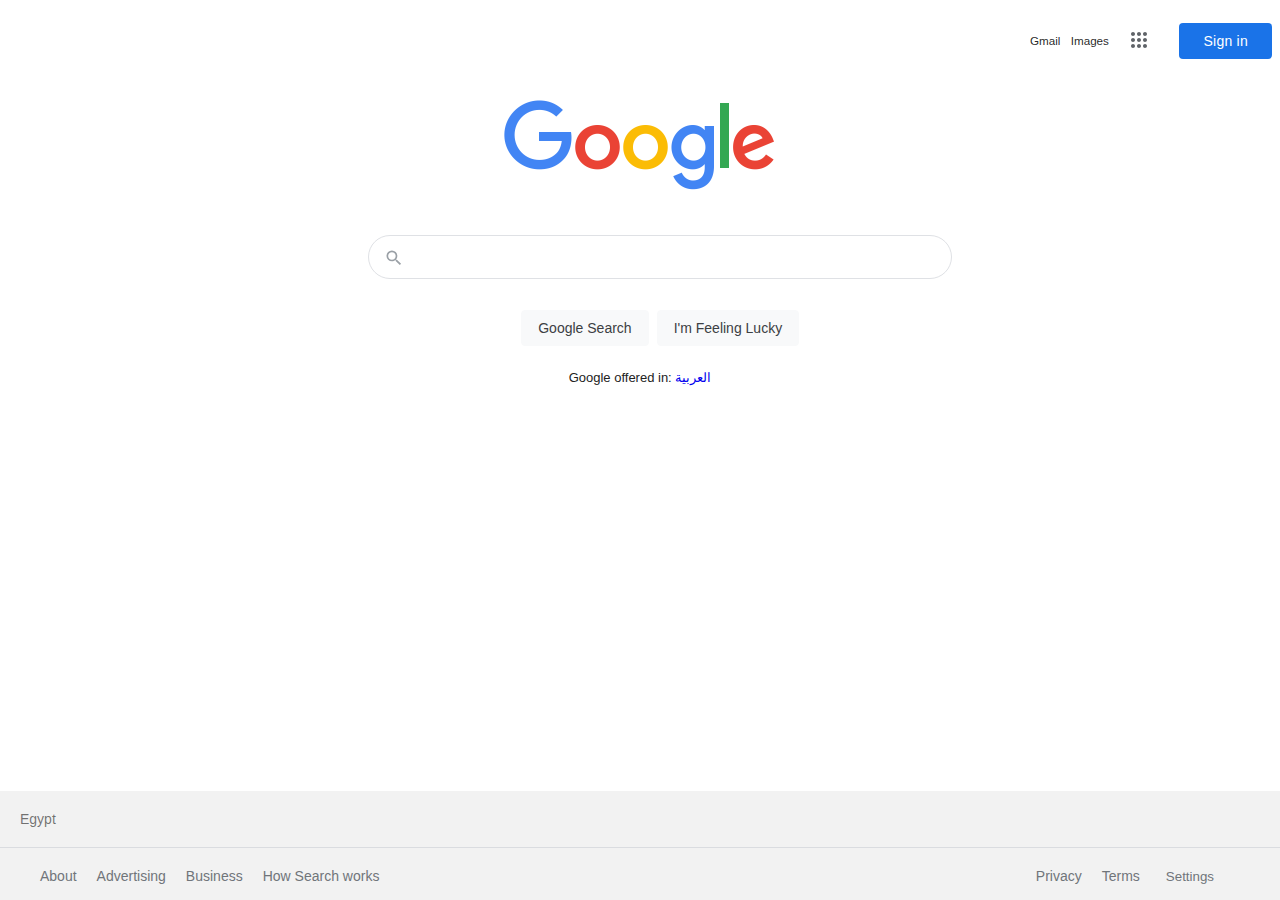
<file: index.html>
<!DOCTYPE html>
<html lang="en">

<head>
	<meta charset="UTF-8">
	<title>Google</title>
	<link rel="stylesheet" href="style.css">
	<link rel="icon" type="image/png" sizes="32x32" href="images/favicon.png">
</head>

<body>
	<div class="container">
		<nav class="google-nav">
			<div class="row">
				<div><a href="#">Gmail</a></div>
				<div><a href="images.html">Images</a></div>
				<div><a title="Google apps" href="#"><svg class="other-services" focusable="false" viewBox="0 0 24 24"><path d="M6,8c1.1,0 2,-0.9 2,-2s-0.9,-2 -2,-2 -2,0.9 -2,2 0.9,2 2,2zM12,20c1.1,0 2,-0.9 2,-2s-0.9,-2 -2,-2 -2,0.9 -2,2 0.9,2 2,2zM6,20c1.1,0 2,-0.9 2,-2s-0.9,-2 -2,-2 -2,0.9 -2,2 0.9,2 2,2zM6,14c1.1,0 2,-0.9 2,-2s-0.9,-2 -2,-2 -2,0.9 -2,2 0.9,2 2,2zM12,14c1.1,0 2,-0.9 2,-2s-0.9,-2 -2,-2 -2,0.9 -2,2 0.9,2 2,2zM16,6c0,1.1 0.9,2 2,2s2,-0.9 2,-2 -0.9,-2 -2,-2 -2,0.9 -2,2zM12,8c1.1,0 2,-0.9 2,-2s-0.9,-2 -2,-2 -2,0.9 -2,2 0.9,2 2,2zM18,14c1.1,0 2,-0.9 2,-2s-0.9,-2 -2,-2 -2,0.9 -2,2 0.9,2 2,2zM18,20c1.1,0 2,-0.9 2,-2s-0.9,-2 -2,-2 -2,0.9 -2,2 0.9,2 2,2z"></path></svg></a></div>
				<div><a class="signin-btn" href="#">Sign in</a></div>
			</div>
		</nav>
		<main class="search-box">
			<div class="row">
				<div class="logo-container">
					<img src="images/google_search_logo.png" alt="Google logo" srcset="">
				</div>
				<form action="https://google.com/search" method="GET">
					<div class="search-input-container">
						<input type="text" name="q" autofocus>
						<span class="gray-search-btn">
							<svg focusable="false" xmlns="http://www.w3.org/2000/svg" viewBox="0 0 24 24">
								<path
									d="M15.5 14h-.79l-.28-.27A6.471 6.471 0 0 0 16 9.5 6.5 6.5 0 1 0 9.5 16c1.61 0 3.09-.59 4.23-1.57l.27.28v.79l5 4.99L20.49 19l-4.99-5zm-6 0C7.01 14 5 11.99 5 9.5S7.01 5 9.5 5 14 7.01 14 9.5 11.99 14 9.5 14z">
								</path>
							</svg>
						</span>
					</div>
					<div class="submit-btns-container">
						<input type="submit" name="btnK" value="Google Search">
						<input type="submit" name="btnI" value="I'm Feeling Lucky">
					</div>
				</form>
				<div class="language-switching-container">
					<p>Google offered in: <span><a href="#">العربية</a></span></p>
				</div>
			</div>
		</main>
		<footer class="more-stuff">
			<div class="country">
				<div class="country-name">
					Egypt
				</div>
			</div>
			<div class="info">
				<div>
					<ul class="unstyled">
						<li><a href="#">About</a></li>
						<li><a href="#">Advertising</a></li>
						<li><a href="#">Business</a></li>
						<li><a href="#">How Search works</a></li>
					</ul>
				</div>
				<div>
					<ul class="unstyled">
						<li><a href="#">Privacy</a></li>
						<li><a href="#">Terms</a></li>
						<li>
							<div class="menu-container">
								<ul class="menu unstyled">
									<li><a href="#">Search settings</a></li>
									<li><a href="advanced.html">Advanced search</a></li>
									<li><a href="#">Your data in Search</a></li>
									<li><a href="#">Search history</a></li>
									<li><a href="#">Search help</a></li>
									<li><a href="#">Send feedback</a></li>
								</ul>
								<button class="settings-btn" type="button" role="button">Settings</button>
							</div>
						</li>
					</ul>
				</div>
			</div>
		</footer>
	</div>
	<script>
		let showMenuBtn = document.querySelector(".settings-btn");
		let menu = document.querySelector(".menu");
		
		showMenuBtn.addEventListener("click", ()=> {
			if (menu.style.display == "none" || menu.style.display == "") {

				menu.style.display = "block";
			}
			else {
				menu.style.display = "none";
			}
		});
	</script>
</body>

</html>
</file>
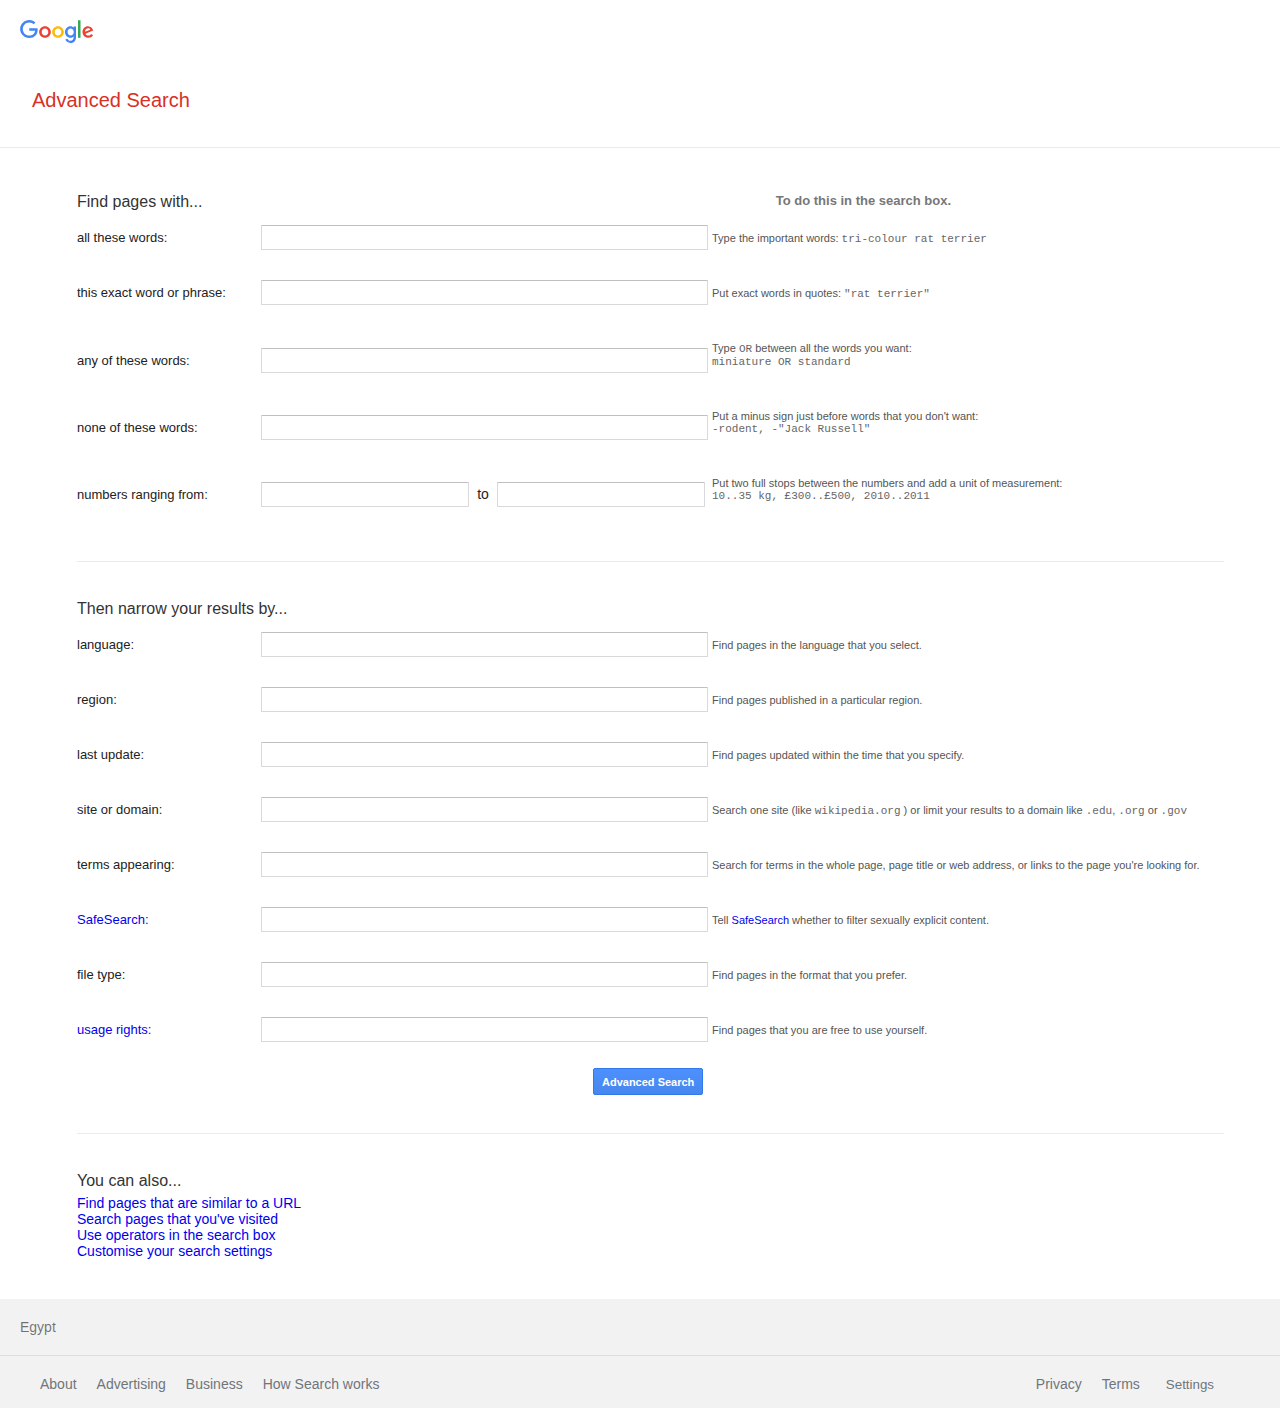
<file: advanced.html>
<!DOCTYPE html>
<html lang="en">

<head>
	<meta charset="UTF-8">
	<title>Google</title>
	<link rel="stylesheet" href="style.css">
	<link rel="icon" type="image/png" sizes="32x32" href="/images/favicon.png">
</head>

<body>
	<div class="container dflex">
		<div class="page-row small-logo" style="padding: 20px;">
			<span class="logo"></span>
		</div>
		<div class="form-container">
			<div class="page-row">
				<h2 class="head-text">Advanced Search</h2>
			</div>
		</div>
		<div class="page-row">
			<div class="separator"></div>
		</div>
		<div class="form-container">
			<div class="page-row">
				<form action="https://google.com/search" method="GET">
					<div class="page-row main-row dflex">
						<div class="inner-col text-col left">Find pages with...</div>
						<div class="inner-col" style="width: 50%;"></div>
						<div class="inner-col how-col right">To do this in the search box.</div>
					</div>
					<div class="main-row">
						<div class="elements-row dinlin-block">
							<div class="inner-col text-col">all these words:</div>
							<div class="inner-col input-col"><input class="full-input" type="text" name="as_q" id=""></div>
							<div class="inner-col how-col"><p>Type the important words: <span class="special-text">tri-colour rat terrier</span></p></div>
						</div>
						<div class="elements-row dinlin-block">
							<div class="inner-col text-col">this exact word or phrase:</div>
							<div class="inner-col input-col"><input class="full-input" type="text" name="as_epq" id=""></div>
							<div class="inner-col how-col"><p>Put exact words in quotes: <span class="special-text">"rat terrier"</span></p></div>
						</div>
						<div class="elements-row dinlin-block">
							<div class="inner-col text-col">any of these words:</div>
							<div class="inner-col input-col"><input class="full-input" type="text" name="as_oq" id=""></div>
							<div class="inner-col how-col"><p>Type <span class="special-text">OR</span> between all the words you want: <br> <span class="special-text">miniature OR standard</span></p></div>
						</div>
						<div class="elements-row dinlin-block">
							<div class="inner-col text-col">none of these words:</div>
							<div class="inner-col input-col"><input class="full-input" type="text" name="as_eq" id=""></div>
							<div class="inner-col how-col"><p>Put a minus sign just before words that you don't want: <br> <span class="special-text">-rodent, -"Jack Russell"</span></p></div>
						</div>
						<div class="elements-row dinlin-block">
							<div class="inner-col text-col">numbers ranging from:</div>
							<div class="inner-col input-col-special">
								<div class="from dinlin-block"><input class="full-input-spacial" type="text" name="" id=""></div> 
								<span class="between">to</span> 
								<div class="to dinlin-block"><input class="full-input-spacial" type="text" name="" id=""></div>
							</div>
							<div class="inner-col how-col"><p>Put two full stops between the numbers and add a unit of measurement: <br> <span class="special-text">10..35 kg, £300..£500, 2010..2011</span></p></div>
						</div>
					</div>
					<div class="page-row">
						<div class="separator-margin"></div>
					</div>
					<div class="page-row main-row dflex">
						<div class="inner-col text-col left">Then narrow your results by...</div>
						<div class="inner-col" style="width: 50%;"></div>
						<div class="inner-col how-col right"></div>
					</div>
					<div class="main-row">
						<div class="elements-row dinlin-block">
							<div class="inner-col text-col"> language:</div>
							<div class="inner-col input-col"><input class="full-input" type="text" name="" id=""></div>
							<div class="inner-col how-col"><p>Find pages in the language that you select.</p></div>
						</div>
						<div class="elements-row dinlin-block">
							<div class="inner-col text-col"> region:</div>
							<div class="inner-col input-col"><input class="full-input" type="text" name="" id=""></div>
							<div class="inner-col how-col"><p>Find pages published in a particular region.</p></div>
						</div>
						<div class="elements-row dinlin-block">
							<div class="inner-col text-col">last update:</div>
							<div class="inner-col input-col"><input class="full-input" type="text" name="" id=""></div>
							<div class="inner-col how-col"><p>Find pages updated within the time that you specify.</p></div>
						</div>
						<div class="elements-row dinlin-block">
							<div class="inner-col text-col">site or domain:</div>
							<div class="inner-col input-col"><input class="full-input" type="text" name="" id=""></div>
							<div class="inner-col how-col"><p>Search one site (like <span class="special-text">wikipedia.org</span> ) or limit your results to a domain like <span class="special-text">.edu</span>, <span class="special-text">.org</span> or <span class="special-text">.gov</span></p></div>
						</div>
						<div class="elements-row dinlin-block">
							<div class="inner-col text-col">terms appearing:</div>
							<div class="inner-col input-col"><input class="full-input" type="text" name="" id=""></div>
							<div class="inner-col how-col"><p>Search for terms in the whole page, page title or web address, or links to the page you're looking for.</p></div>
						</div>
						<div class="elements-row dinlin-block">
							<div class="inner-col text-col"><a class = "no-underline" href="https://support.google.com/websearch/answer/510?p=adv_safesearch&hl=en&visit_id=637683499094584978-2471293962&rd=1">SafeSearch:</a></div>
							<div class="inner-col input-col"><input class="full-input" type="text" name="" id=""></div>
							<div class="inner-col how-col"><p>Tell <a class = "no-underline" href="https://support.google.com/websearch/answer/510?p=adv_safesearch&hl=en&visit_id=637683499094584978-2471293962&rd=1">SafeSearch</a> whether to filter sexually explicit content.</p></div>
						</div>
						<div class="elements-row dinlin-block">
							<div class="inner-col text-col">file type:</div>
							<div class="inner-col input-col"><input class="full-input" type="text" name="" id=""></div>
							<div class="inner-col how-col"><p>Find pages in the format that you prefer.</p></div>
						</div>
						<div class="elements-row dinlin-block">
							<div class="inner-col text-col"><a class = "no-underline" href="https://support.google.com/websearch/answer/29508?p=ws_images_usagerights&hl=en&visit_id=637683499094584978-2471293962&rd=1">usage rights:</a></div>
							<div class="inner-col input-col"><input class="full-input" type="text" name="" id=""></div>
							<div class="inner-col how-col"><p>Find pages that you are free to use yourself.</p></div>
						</div>
						<div class="page-row main-row dflex">
							<div class="inner-col" style="width: 45%;"></div>
							<div class="inner-col" style="text-align: right;"><input class="advance-submit" type="submit" value="Advanced Search"></div>
							<div class="inner-col"><input name = "tbs" type="hidden" value=""></div>
							<div class="inner-col"></div>
						</div>
					</div>
					<div class="page-row">
						<div class="separator-margin"></div>
					</div>
					<div class="page-row main-row dflex">
						<div class="inner-col text-col left">You can also...</div>
					</div>
					<div class="page-row main-row dblock">
						<div><a class = "no-underline" href="https://support.google.com/websearch/answer/2466433?visit_id=637683499094584978-2471293962&p=adv_pages_similar&hl=en&rd=1">Find pages that are similar to a URL</a></div>
						<div><a class = "no-underline" href="https://support.google.com/websearch/answer/54068?p=adv_pages_visited&hl=en&visit_id=637683499094584978-2471293962&rd=1">Search pages that you've visited</a></div>
						<div><a class = "no-underline" href="https://support.google.com/websearch/answer/2466433?visit_id=637683499094584978-2471293962&p=adv_operators&hl=en&rd=1">Use operators in the search box</a></div>
						<div><a class = "no-underline" href="https://www.google.com/preferences">Customise your search settings</a></div>
					</div>
				</form>
			</div>
		</div>
		<div class="page-row" style="margin: 40px 0px 0px 0px;">
			<footer class="more-stuff reset-position">
				<div class="country">
					<div class="country-name">
						Egypt
					</div>
				</div>
				<div class="info">
					<div>
						<ul class="unstyled">
							<li><a href="#">About</a></li>
							<li><a href="#">Advertising</a></li>
							<li><a href="#">Business</a></li>
							<li><a href="#">How Search works</a></li>
						</ul>
					</div>
					<div>
						<ul class="unstyled">
							<li><a href="#">Privacy</a></li>
							<li><a href="#">Terms</a></li>
							<li>
								<div class="menu-container">
									<ul class="menu unstyled">
										<li><a href="#">Search settings</a></li>
										<li><a href="advanced.html">Advanced search</a></li>
										<li><a href="#">Your data in Search</a></li>
										<li><a href="#">Search history</a></li>
										<li><a href="#">Search help</a></li>
										<li><a href="#">Send feedback</a></li>
									</ul>
									<button class="settings-btn" type="button" role="button">Settings</button>
								</div>
							</li>
						</ul>
					</div>
				</div>
			</footer>
		</div>
	</div>
</body>
</html>
</file>
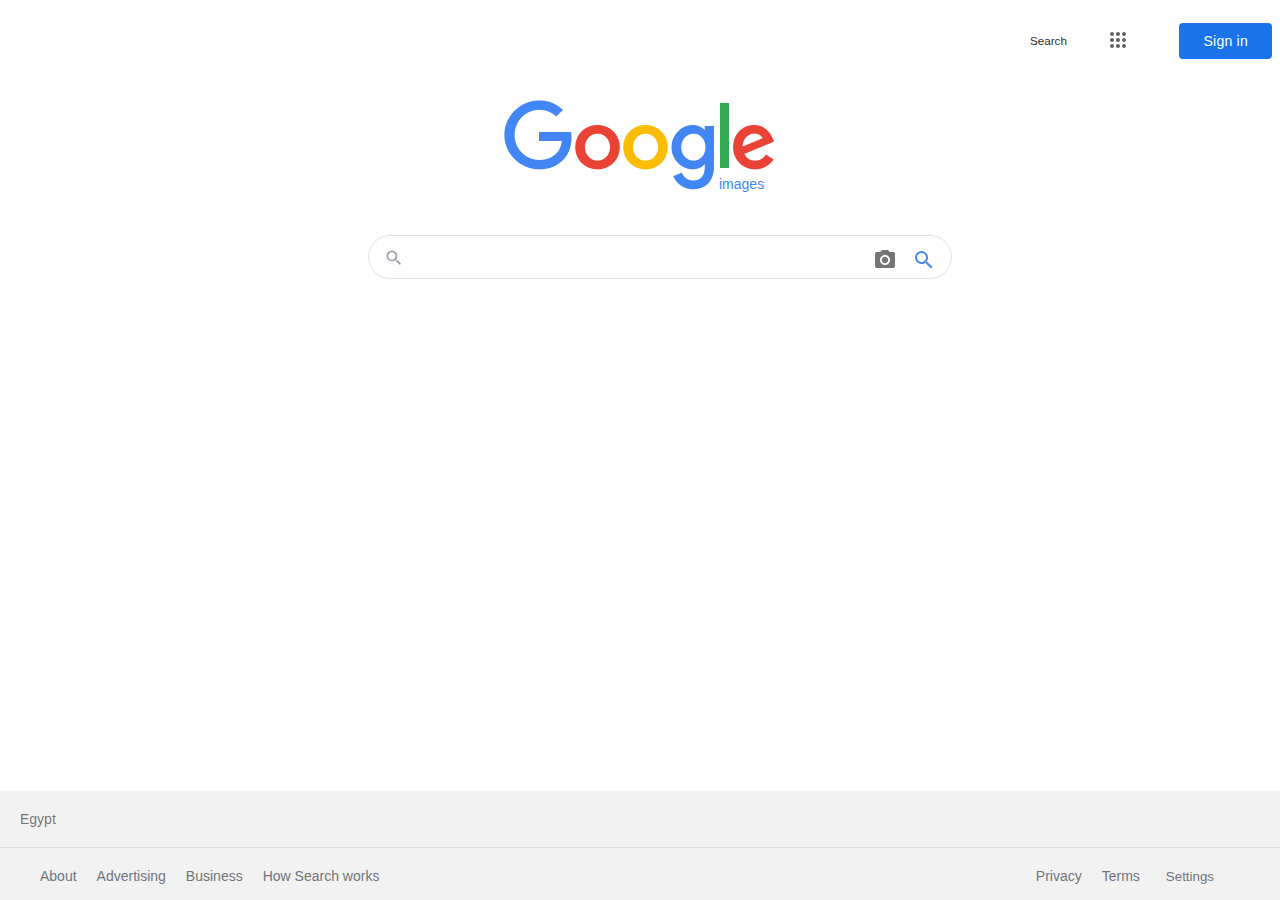
<file: images.html>
<!DOCTYPE html>
<html lang="en">

<head>
	<meta charset="UTF-8" />
	<title>Google Images</title>
	<link rel="stylesheet" href="style.css" />
	<link rel="icon" type="image/png" sizes="32x32" href="/images/favicon.png" />
</head>

<body>
	<div class="container">
		<nav class="google-nav">
			<div class="row">
				<div><a href="index.html">Search</a></div>
				<div><a title="Google apps" href="#"><svg class="other-services" focusable="false" viewBox="0 0 24 24"><path d="M6,8c1.1,0 2,-0.9 2,-2s-0.9,-2 -2,-2 -2,0.9 -2,2 0.9,2 2,2zM12,20c1.1,0 2,-0.9 2,-2s-0.9,-2 -2,-2 -2,0.9 -2,2 0.9,2 2,2zM6,20c1.1,0 2,-0.9 2,-2s-0.9,-2 -2,-2 -2,0.9 -2,2 0.9,2 2,2zM6,14c1.1,0 2,-0.9 2,-2s-0.9,-2 -2,-2 -2,0.9 -2,2 0.9,2 2,2zM12,14c1.1,0 2,-0.9 2,-2s-0.9,-2 -2,-2 -2,0.9 -2,2 0.9,2 2,2zM16,6c0,1.1 0.9,2 2,2s2,-0.9 2,-2 -0.9,-2 -2,-2 -2,0.9 -2,2zM12,8c1.1,0 2,-0.9 2,-2s-0.9,-2 -2,-2 -2,0.9 -2,2 0.9,2 2,2zM18,14c1.1,0 2,-0.9 2,-2s-0.9,-2 -2,-2 -2,0.9 -2,2 0.9,2 2,2zM18,20c1.1,0 2,-0.9 2,-2s-0.9,-2 -2,-2 -2,0.9 -2,2 0.9,2 2,2z"></path></svg></a></div>
				<div><a class="signin-btn" href="#">Sign in</a></div>
			</div>
		</nav>
		<main class="search-box">
			<div class="row">
				<div class="logo-container">
					<div class="logo">
						<img src="images/google_search_logo.png" alt="Google logo" srcset="">
						<span class="text-under-logo">images</span>
					</div>
				</div>
				<form action="http://images.google.com/images" method="GET">
					<div class="search-input-container">
						<input type="text" name="q" autofocus>
						<span class="gray-search-btn">
							<svg focusable="false" xmlns="http://www.w3.org/2000/svg" viewBox="0 0 24 24">
								<path
									d="M15.5 14h-.79l-.28-.27A6.471 6.471 0 0 0 16 9.5 6.5 6.5 0 1 0 9.5 16c1.61 0 3.09-.59 4.23-1.57l.27.28v.79l5 4.99L20.49 19l-4.99-5zm-6 0C7.01 14 5 11.99 5 9.5S7.01 5 9.5 5 14 7.01 14 9.5 11.99 14 9.5 14z">
								</path>
							</svg>
						</span>
						<div class="gray-camera-btn">
							<span></span>
						</div>
						<span class="blue-search-btn">
							<svg focusable="false" xmlns="http://www.w3.org/2000/svg" viewBox="0 0 24 24">
								<path
									d="M15.5 14h-.79l-.28-.27A6.471 6.471 0 0 0 16 9.5 6.5 6.5 0 1 0 9.5 16c1.61 0 3.09-.59 4.23-1.57l.27.28v.79l5 4.99L20.49 19l-4.99-5zm-6 0C7.01 14 5 11.99 5 9.5S7.01 5 9.5 5 14 7.01 14 9.5 11.99 14 9.5 14z">
								</path>
							</svg>
						</span>
					</div>
				</form>
			</div>
		</main>
		<footer class="more-stuff">
			<div class="country">
				<div class="country-name">
					Egypt
				</div>
			</div>
			<div class="info">
				<div>
					<ul class="unstyled">
						<li><a href="#">About</a></li>
						<li><a href="#">Advertising</a></li>
						<li><a href="#">Business</a></li>
						<li><a href="#">How Search works</a></li>
					</ul>
				</div>
				<div>
					<ul class="unstyled">
						<li><a href="#">Privacy</a></li>
						<li><a href="#">Terms</a></li>
						<li>
							<div class="menu-container">
								<ul class="menu unstyled">
									<li><a href="#">Search settings</a></li>
									<li><a href="advanced.html">Advanced search</a></li>
									<li><a href="#">Your data in Search</a></li>
									<li><a href="#">Search history</a></li>
									<li><a href="#">Search help</a></li>
									<li><a href="#">Send feedback</a></li>
								</ul>
								<button class="settings-btn" type="button" role="button">Settings</button>
							</div>
						</li>
					</ul>
				</div>
			</div>
		</footer>
	</div>
	<script>
		let showMenuBtn = document.querySelector(".settings-btn");
		let menu = document.querySelector(".menu");
		
		showMenuBtn.addEventListener("click", ()=> {
			if (menu.style.display == "none" || menu.style.display == "") {

				menu.style.display = "block";
			}
			else {
				menu.style.display = "none";
			}
		});

		let blueSearchBtn = document.querySelector(".blue-search-btn");

		blueSearchBtn.addEventListener("click", ()=> {

			document.querySelector("form").submit();
		});
	</script>
</body>

</html>

</html>
</file>
<file: style.css>
*,
*::after,
*::before {
  box-sizing: border-box;
}

body {
  font-family: Arial, Helvetica, sans-serif;
  font-size: 14px;
  color: #222;
  margin: 0px;
  position: relative;
}

.container {
  margin: auto;
}

.dflex,
.page-row {
  display: flex;
}

.dblock {
  display: block;
}

.dinlin-block {
  display: inline-block;
}

.unstyled {
  list-style-type: none;
  margin: 0px;
}

.no-underline {
  text-decoration: none;
  color: rgb(0, 0, 238);
}

.no-underline:hover {
  text-decoration: underline;
}

.reset-position {
  position: static !important;
}
/* Start google search page style */

.google-nav {
  display: flex;
  justify-content: flex-end;
  margin: 20px 0px;
}

.google-nav .row {
  display: flex;
  width: 250px;
  justify-content: space-between;
  align-items: center;
}

.google-nav div a.signin-btn {
  background: #1a73e8;
  border: 1px solid transparent;
  margin-left: 8px;
  color: #fff;
  font-weight: 500;
  font-size: 14px;
  letter-spacing: 0.25px;
  line-height: 16px;
  margin-left: 10px;
  margin-right: 8px;
  min-width: 96px;
  padding: 9px 23px;
  text-align: center;
  vertical-align: middle;
  -moz-border-radius: 4px;
  border-radius: 4px;
  -moz-box-sizing: border-box;
  box-sizing: border-box;
  text-decoration: none;
}

.google-nav div a[title="Google apps"] {
  display: inline-block;
  outline: none;
  height: 40px;
  width: 40px;
  padding: 8px;
}
.google-nav div a[title="Google apps"]:hover {
  outline: none;
  border-radius: 50%;
  background-color: rgba(60, 64, 67, 0.08);
}

.google-nav div a svg.other-services {
  width: 24px;
  height: 24px;
  fill: #5f6368;
  opacity: 1;
}

.google-nav div a {
  text-decoration: none;
  font-size: smaller;
  color: rgba(0, 0, 0, 0.87);
}

.google-nav div a:not(.google-nav div a.signin-btn):hover {
  text-decoration: underline;
}

.search-box {
  margin: auto;
  padding: 20px;
  text-align: center;
}

.search-box .logo-container .logo {
  position: relative;
  display: inline-block;
}

.search-box .logo-container img {
  width: 272px;
  height: 92px;
}

.search-box .search-input-container {
  width: auto;
  max-width: 584px;
  margin: 20px auto;
  position: relative;
}

.search-box .search-input-container .gray-search-btn svg {
  position: absolute;
  top: 13px;
  left: 16px;
  fill: #9aa0a6;
  display: block;
  line-height: 30px;
  width: 20px;
  height: 20px;
}

.search-box .search-input-container input {
  width: 100%;
  height: 44px;
  border: 1px solid #dfe1e5;
  box-shadow: none;
  border-radius: 24px;
  padding: 2px 50px;
}

.search-box .search-input-container input:focus {
  outline: none;
}

.search-box .search-input-container input:hover {
  box-shadow: 0 1px 6px rgba(32, 33, 36, 0.28);
  border-color: rgba(223, 225, 229, 0);
}

.search-box .submit-btns-container {
  display: flex;
  justify-content: center;
}

.search-box .submit-btns-container input {
  background-color: #f8f9fa;
  border: 1px solid #f8f9fa;
  border-radius: 4px;
  color: #3c4043;
  font-size: 14px;
  margin: 11px 4px;
  padding: 0 16px;
  line-height: 27px;
  height: 36px;
  min-width: 54px;
  text-align: center;
  cursor: pointer;
  user-select: none;
}

.search-box .submit-btns-container input:hover {
  box-shadow: 0 1px 1px rgba(0, 0, 0, 0.1);
  background-color: #f8f9fa;
  border: 1px solid #dadce0;
  color: #202124;
}

.search-box .language-switching-container {
  font-size: small;
}

.search-box .language-switching-container span a {
  text-decoration: none;
}

footer.more-stuff {
  position: fixed;
  background-color: #f2f2f2;
  bottom: 0px;
  width: 100%;
}

footer .country {
  border-bottom: 1px solid #dadce0;
  width: 100%;
  padding: 20px 0px 20px 20px;
}

footer .country .country-name {
  color: rgba(0, 0, 0, 0.54);
}

footer .info {
  display: flex;
  text-align: left;
  justify-content: space-between;
}

@media (max-width: 576px) {
  footer .info {
    flex-direction: column;
    justify-content: center;
  }
}

footer .info > div {
  width: 100%;
  display: flex;
  padding: 20px 0px 15px;
}

footer .info > div:first-of-type {
  justify-content: flex-start;
}

footer .info > div:last-of-type {
  justify-content: flex-end;
}

@media (max-width: 576px) {
  footer .info > div:first-of-type {
    justify-content: center;
  }

  footer .info > div:last-of-type {
    justify-content: center;
  }
}

footer .info ul {
  display: flex;
}

footer .info ul li {
  margin-right: 20px;
}

footer .info ul li a {
  text-decoration: none;
  color: #70757a;
}

footer .info ul li a:hover {
  text-decoration: underline;
}

footer .info div:last-of-type ul {
  padding: 0px 40px 0px 0px;
}

footer .info .settings-btn {
  cursor: pointer;
  width: 100%;
  text-align: left;
  color: #70757a;
  display: block;
  white-space: nowrap;
  border: none;
  background: none;
  margin: 0;
}

footer .info .settings-btn:hover {
  text-decoration: underline;
}

footer .info .menu-container {
  position: relative;
}

footer .info .menu-container .menu {
  bottom: 38px;
  right: 0px;
  display: none;
  position: absolute;
  list-style: none;
  background: #fff;
  border: 1px solid #70757a;
  margin: 0;
  padding: 0;
}

footer .info .menu-container .menu a {
  color: #70757a;
  display: block;
  padding: 15px;
  white-space: nowrap;
  text-decoration: none;
}

footer .info .menu-container .menu a:hover {
  text-decoration: underline;
}

/* End google search page style */

/* Start google images page style */

.search-box .search-input-container .blue-search-btn svg {
  position: absolute;
  top: 13px;
  right: 16px;
  fill: #4285f4;
  display: block;
  line-height: 30px;
  width: 24px;
  height: 24px;
  cursor: pointer;
}

.search-box .search-input-container .gray-camera-btn {
  flex: 1 0 auto;
  display: flex;
  align-items: center;
  border: 0;
  background: transparent;
  outline: none;
  padding: 0 8px;
}

.search-box .search-input-container .gray-camera-btn span {
  height: 24px;
  width: 24px;
  background: url("images/photo_camera_grey.png") 0 0 no-repeat;
  background-size: auto;
  background-size: 24px;
  position: absolute;
  top: 13px;
  right: 55px;
  cursor: pointer;
}

.search-box .logo-container .text-under-logo {
  color: #4285f4;
  position: absolute;
  left: 215px;
  top: 76px;
  white-space: nowrap;
}

/* End google images page style */

/* Start google advanced page style */
.container {
  flex-direction: column;
}

.small-logo {
  padding: 8px;
}

.small-logo .logo {
  background-image: url("./images/google_search_logo_samll.svg");
  height: 24px;
  width: 74px;
}

.head-text {
  color: #d93025;
  margin: 25px 0px 35px 0px;
  padding: 0;
  border: 0;
  text-decoration: none;
  font-size: 20px;
  font-weight: 400;
}

.separator,
.separator-margin {
  border-bottom: 1px solid #ebebeb;
  width: 100%;
  margin: 0;
  padding: 0;
  text-decoration: none;
}

.separator-margin {
  margin: 33px 0px;
}

.form-container {
  width: 95%;
  margin: auto;
}

form {
  /* max-width: 1140px; */
  min-width: 200px;
  width: 96%;
  margin: 40px 2% 0 45px;
}

form .main-row {
  width: 100%;
}

form .main-row .inner-col {
  margin: 5px 0px;
}

.elements-row {
  width: 100%;
}

.elements-row .text-col {
  display: inline-block;
  width: 180px;
  min-width: 0px;
  margin: 0;
  padding: 0;
  border: 0;
  text-decoration: none;
  color: #222;
  font-size: 13px;
  line-height: 16px;
}

.text-col.left {
  font-size: 16px;
font-weight: 500;
color: #333;
}

.elements-row .input-col,
.elements-row .input-col-special {
  display: inline-block;
  min-width: 167px;
  min-height: 41px;
  width: 39%;
}

.from,
.to {
  width: 46.5%;
  min-width: 0%;
}

span.between {
  margin: 0% 1%;
}

.elements-row .input-col input,
.elements-row .input-col-special .full-input-spacial {
  display: inline-block;
  width: 100%;
  -webkit-border-radius: 1px;
  -moz-border-radius: 1px;
  border-radius: 1px;
  border: 1px solid #d9d9d9;
  border-top: 1px solid #c0c0c0;
  font-size: 13px;
  height: 25px;
  padding: 1px 8px;
}

.how-col {
  display: inline-block;
  color: #555;
  font-size: 11px;
  padding: 0;
  border: 0;
}

.how-col.right {
  font-size: 13px;
font-weight: 700;
color: #777;
}

@media (max-width: 1200px) {
  .how-col {
    display: none;
  }
}

span.special-text {
  color: #666;
  font-family: monospace;
  font-size: 11px;
  white-space: pre;
}

.advance-submit{
  line-height: 100%;
  height: 30px;
  min-width: 120px;
  padding: 0 12px;
  -webkit-box-shadow: none;
  -moz-box-shadow: none;
  box-shadow: none;
  background-color: #4d90fe;
  background-image: -webkit-linear-gradient(top,#4d90fe,#4787ed);
  background-image: -moz-linear-gradient(top,#4d90fe,#4787ed);
  background-image: -ms-linear-gradient(top,#4d90fe,#4787ed);
  background-image: -o-linear-gradient(top,#4d90fe,#4787ed);
  background-image: linear-gradient(top,#4d90fe,#4787ed);
  border: 1px solid #3079ed;
  color: #fff;
  -webkit-border-radius: 2px;
  -moz-border-radius: 2px;
  border-radius: 2px;
  cursor: default;
  font-size: 11px;
  font-weight: bold;
  text-align: center;
  white-space: nowrap;
  margin-right: 16px;
  height: 27px;
  line-height: 27px;
  min-width: 54px;
  outline: 0;
  padding: 0 8px;
}

.advance-submit:hover {
  background-color: #357ae8;
  background-image: -webkit-linear-gradient(top,#4d90fe,#357ae8);
  background-image: -moz-linear-gradient(top,#4d90fe,#357ae8);
  background-image: -ms-linear-gradient(top,#4d90fe,#357ae8);
  background-image: -o-linear-gradient(top,#4d90fe,#357ae8);
  background-image: linear-gradient(top,#4d90fe,#357ae8);
  border: 1px solid #2f5bb7;
  border-image: initial;
}
/* End google advanced page style */
</file>
